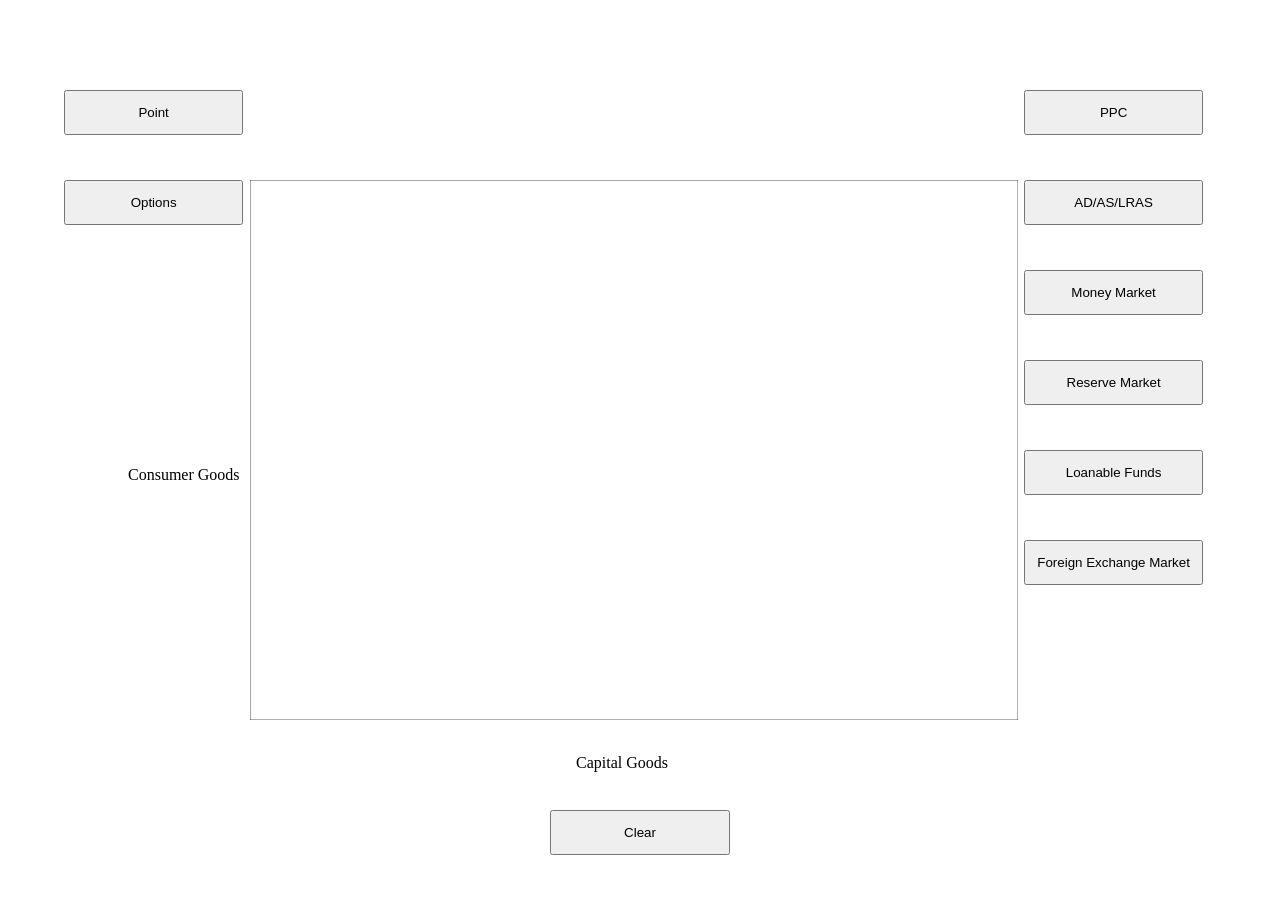
<file: index.html>
<!DOCTYPE html>
<html>
    <head>
        <link rel="stylesheet" href="APM_Project.css">  
    </head>
     <svg id="mySvg">
          <line></line>
          <line></line>
          <line></line>
          <line></line>
          <line></line>
          <line></line>
          <line></line>
          <line></line>
          <line></line>
          <line></line>
          <line></line>
          <line></line>
          <line></line>
          <line></line>
          <line></line>

    </svg>
    <canvas id="myCanvas"></canvas>
    <p style="top: 82vh; left: 45vw; height: 5vh; width: 14vw; position: fixed;"id="x-axis"  >Capital Goods</p>
    <p style="top:50vh; left: 10vw; height: 5vh; width: 10vw; position: fixed;"id="y-axis">Consumer Goods</p>
    <button style="top: 90vh; left: 43vw; height: 5vh; width: 14vw; position: fixed;"id="Graph">Clear</button>
    <button style="top: 10vh; left: 5vw; height: 5vh; width: 14vw; position: fixed;"id="Point">Point</button>
    <button style="top: 10vh; left: 80vw; height: 5vh; width: 14vw; position: fixed;"id="PPC">PPC</button>
    <button style="top: 20vh; left: 80vw; height: 5vh; width: 14vw; position: fixed;"id="AD">AD/AS/LRAS</button>
    <button style="top: 30vh; left: 80vw; height: 5vh; width: 14vw; position: fixed;"id="Money">Money Market</button>
    <button style="top: 40vh; left: 80vw; height: 5vh; width: 14vw; position: fixed;"id="Reserve">Reserve Market</button>
    <button style="top: 50vh; left: 80vw; height: 5vh; width: 14vw; position: fixed;"id="Loans">Loanable Funds</button>
    <button style="top: 60vh; left: 80vw; height: 5vh; width: 14vw; position: fixed;"id="Foreign">Foreign Exchange Market</button>   
    <button style="top: 20vh; left: 5vw; height: 5vh; width: 14vw; position: fixed;"id="Opti">Options</button>

    <script src="APM_Project.js"></script>
</html>
</file>
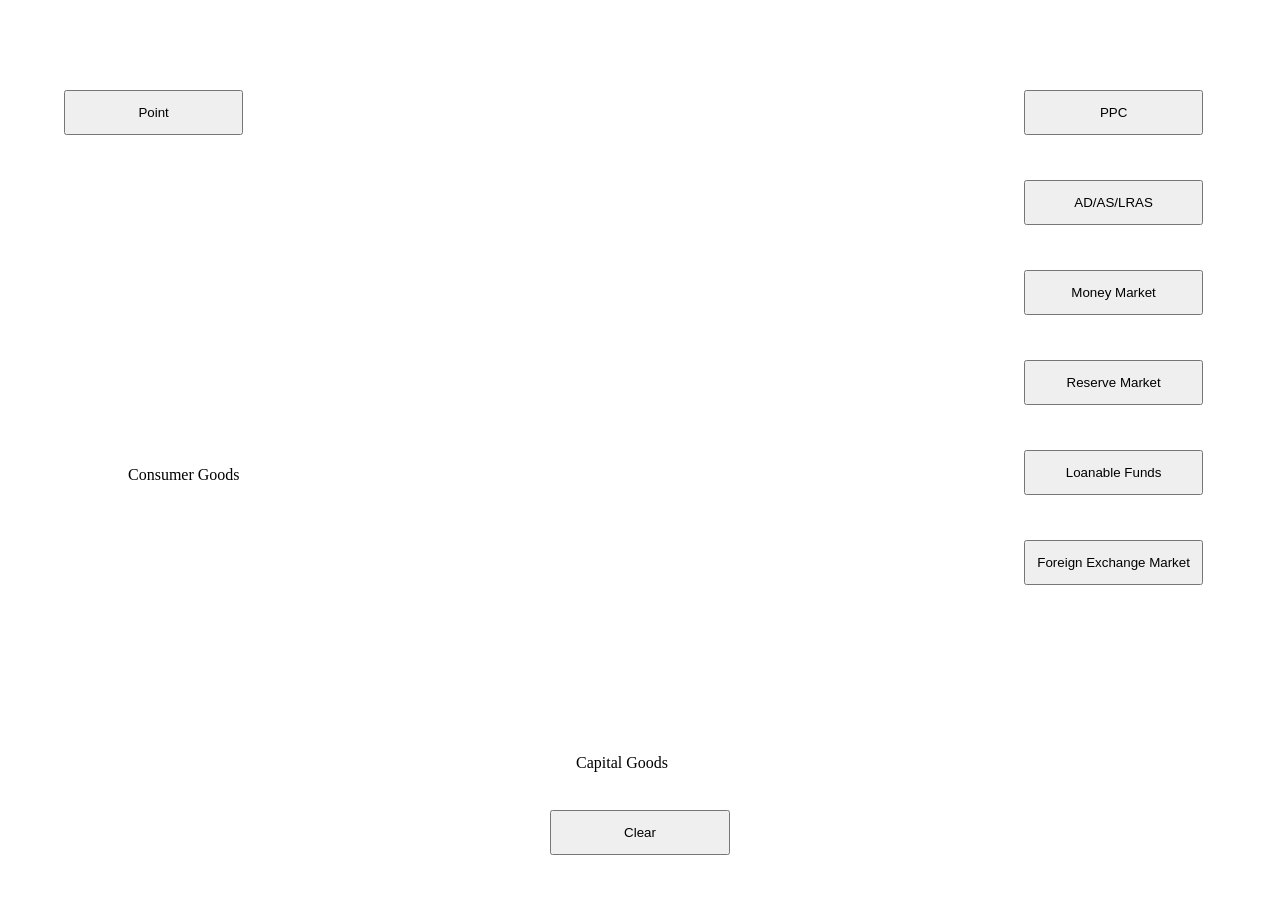
<file: Main.html>
<!DOCTYPE html>
<html>
    <head>
        <link rel="stylesheet" href="APM_Project.css">  
    </head>
    <canvas id="myCanvas"></canvas>
    <p style="top: 82vh; left: 45vw; height: 5vh; width: 14vw; position: fixed;"id="x-axis" >Capital Goods</p>
    <p style="top:50vh; left: 10vw; height: 5vh; width: 10vw; position: fixed;"id="y-axis">Consumer Goods</p>
    <button style="top: 90vh; left: 43vw; height: 5vh; width: 14vw; position: fixed;"id="Graph">Clear</button>
    <button style="top: 10vh; left: 5vw; height: 5vh; width: 14vw; position: fixed;"id="Point">Point</button>
    <button style="top: 10vh; left: 80vw; height: 5vh; width: 14vw; position: fixed;"id="PPC">PPC</button>
    <button style="top: 20vh; left: 80vw; height: 5vh; width: 14vw; position: fixed;"id="AD">AD/AS/LRAS</button>
    <button style="top: 30vh; left: 80vw; height: 5vh; width: 14vw; position: fixed;"id="Money">Money Market</button>
    <button style="top: 40vh; left: 80vw; height: 5vh; width: 14vw; position: fixed;"id="Reserve">Reserve Market</button>
    <button style="top: 50vh; left: 80vw; height: 5vh; width: 14vw; position: fixed;"id="Loans">Loanable Funds</button>
    <button style="top: 60vh; left: 80vw; height: 5vh; width: 14vw; position: fixed;"id="Foreign">Foreign Exchange Market</button> 
    <script src="APM_Project.js"></script>
</html>
</file>
<file: APM_Project.css>
canvas {
  width:  60%;
  height: 60%;
  top: 20vh;
  left: 19.5vw;
  position: fixed;  
  margin: 0;  
}
svg {
  width:  60%;
  height: 60%;
  top: 20vh;
  left: 19.5vw;
  position: fixed;  
  margin: 0; 
}
</file>
